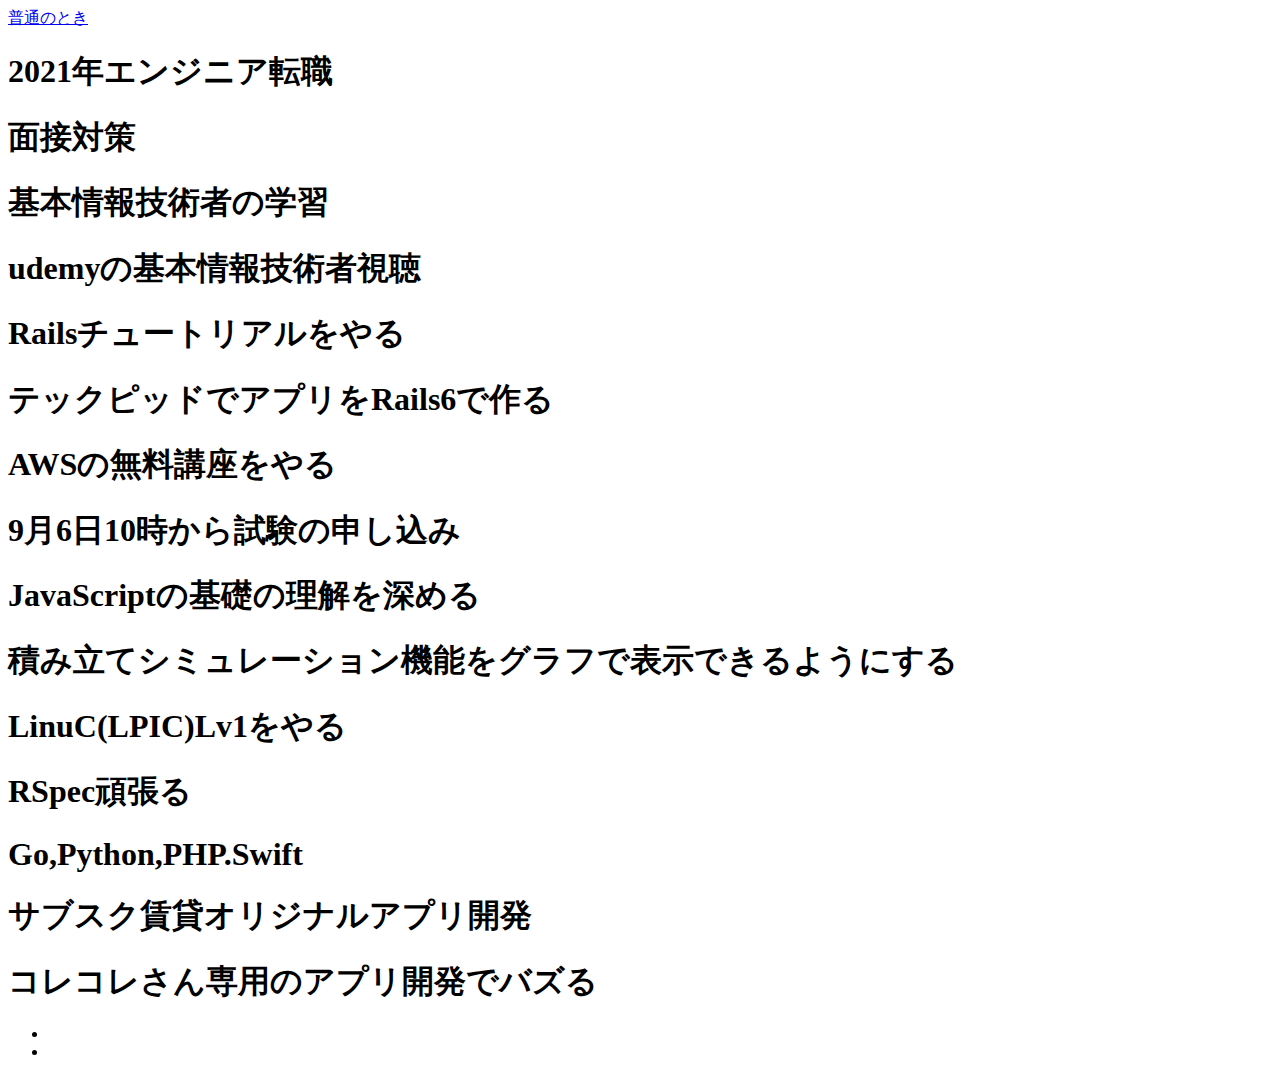
<file: index.html>
<!DOCTYPE html>
<html lang="ja">

<head>
  <meta charset="UTF-8">
  <meta http-equiv="X-UA-Compatible" content="IE=edge">
  <meta name="viewport" content="width=device-width, initial-scale=1.0">
  <link rel="stylesheet" href="style.css" />
  <title>Document</title>
</head>

<body>
  <a href="#">
    <span class="nomal">普通のとき</span>
    <span class="hover">ホバーされた時</span>
  </a>
  <!-- ul>li*3 -->
  <!-- 優先順位が高い方から並べる -->
  <h1>2021年エンジニア転職</h1>
  <h1>面接対策</h1>
  <h1>基本情報技術者の学習</h1>
  <h1>udemyの基本情報技術者視聴</h1>
  <h1>Railsチュートリアルをやる</h1>
  <h1>テックピッドでアプリをRails6で作る</h1>
  <h1>AWSの無料講座をやる</h1>
  <h1>9月6日10時から試験の申し込み</h1>
  <h1>JavaScriptの基礎の理解を深める</h1>
  <h1>積み立てシミュレーション機能をグラフで表示できるようにする</h1>
  <h1>LinuC(LPIC)Lv1をやる</h1>
  <h1>RSpec頑張る</h1>
  <h1>Go,Python,PHP.Swift</h1>
  <h1>サブスク賃貸オリジナルアプリ開発</h1>
  <h1>コレコレさん専用のアプリ開発でバズる</h1>
  <ul>
    <li></li>
    <li></li>
  </ul>
</body>

</html>
</file>
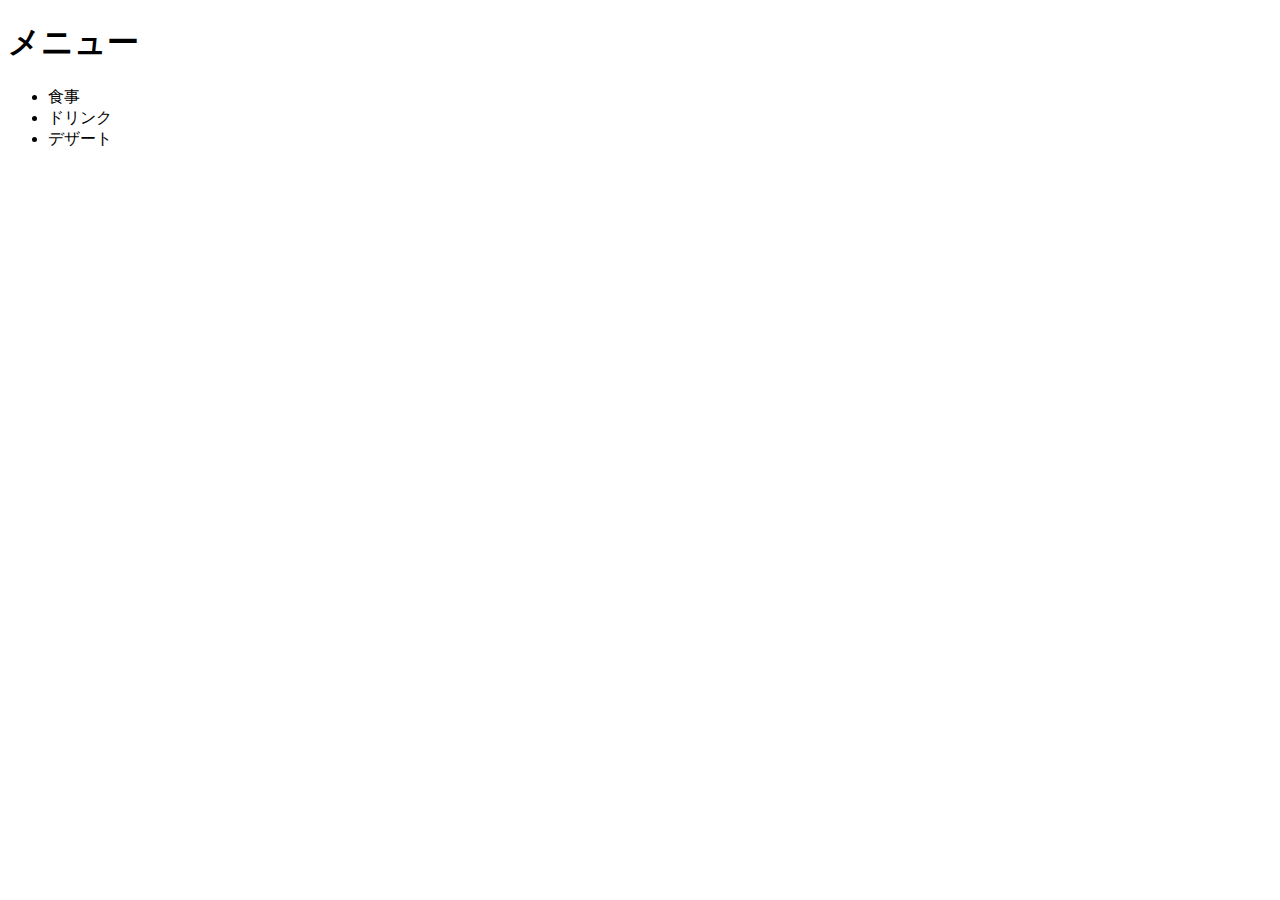
<file: exercise-list.html>
<!DOCTYPE html>
<html lang="ja">
  <head>
    <meta charset="UTF-8">
    <title>はじめてのHTML</title>
  </head>
  <body>
    <h1>メニュー</h1>
    <ul>
      <li>食事</li>
      <li>ドリンク</li>
      <li>デザート</li>
    </ul>
  </body>
</html>
</file>
<file: style.css>
/* 通常時はホバー時の文字を非表示にする */
a .hover{
  display: none;
}
  /* ホバー時は通常時の文字を非表示にする */
a:hover .nomal{
  display: none;
}
  /* ホバー時に、ホバー時の文字を表示する */
a:hover .hover{
  display: inline;
}
</file>
